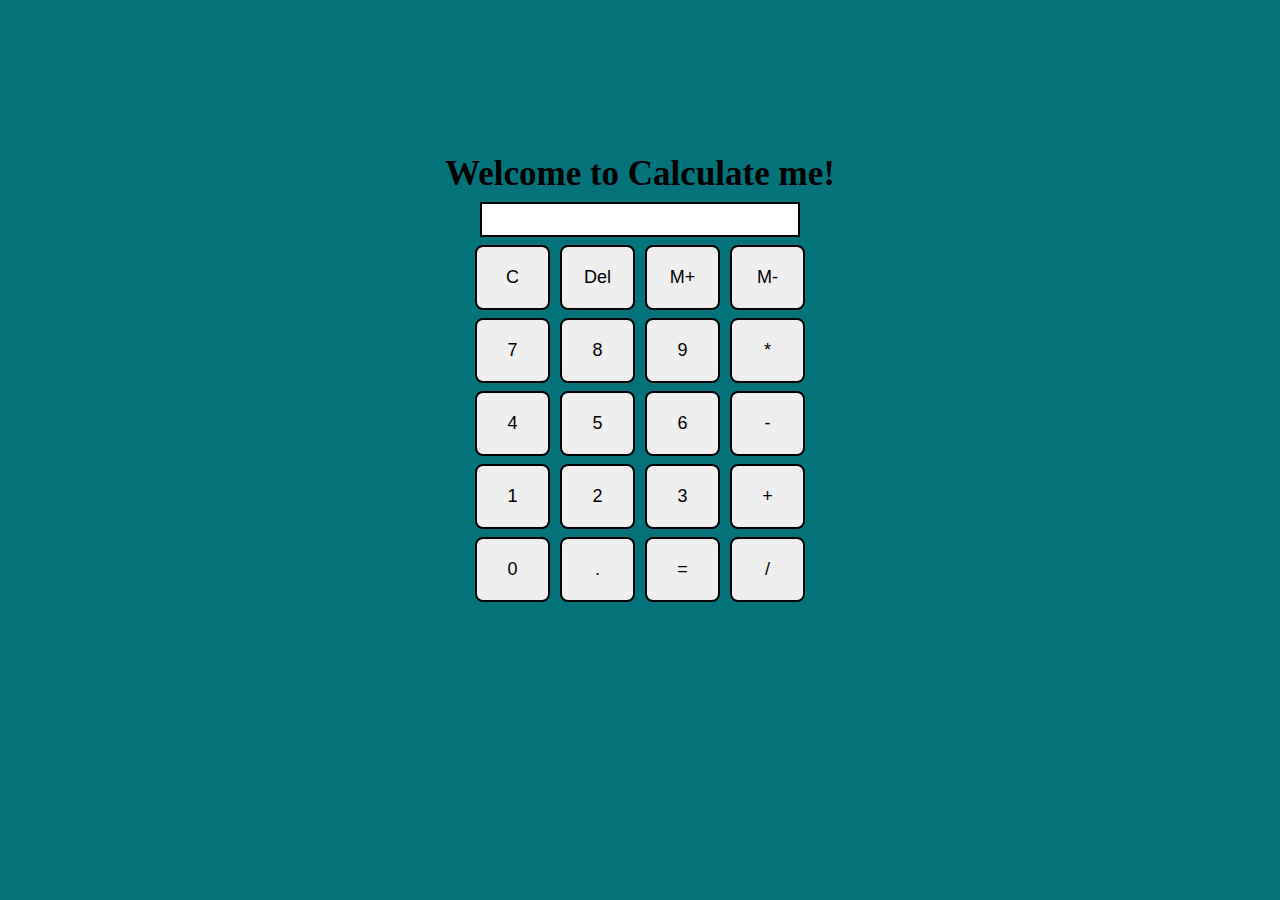
<file: index.html>
<!DOCTYPE html>
<html lang="en">
  <head>
    <meta charset="UTF-8" />
    <meta http-equiv="X-UA-Compatible" content="IE=edge" />
    <meta name="viewport" content="width=device-width, initial-scale=1.0" />
    <title>Calculator</title>
    <link href="style.css" rel="stylesheet" type="text/css" />
    <script src="script.js"></script>
  </head>
  <body class ="bg-color">
    <div style="margin-top: 12%">
      <h1 style="font-size: 35px; text-align: center;">Welcome to Calculate me!</h1>
      <div style="text-align: center">
        <div class="row">
          <input class="input" type="text" />
        </div>
        <div class="row">
          <button class="button">C</button>
          <button class="button">Del</button>
          <button class="button">M+</button>
          <button class="button">M-</button>
        </div>
        <div class="row">
          <button class="button">7</button>
          <button class="button">8</button>
          <button class="button">9</button>
          <button class="button">*</button>
        </div>
        <div class="row">
          <button class="button">4</button>
          <button class="button">5</button>
          <button class="button">6</button>
          <button class="button">-</button>
        </div>
        <div class="row">
          <button class="button">1</button>
          <button class="button">2</button>
          <button class="button">3</button>
          <button class="button">+</button>
        </div>
        <div class="row">
          <button class="button">0</button>
          <button class="button">.</button>
          <button class="button">=</button>
          <button class="button">/</button>
        </div>
      </div>
    </div>
  </body>
</html>
</file>
<file: style.css>
*{
    margin:0;
    padding:0;
    box-sizing: border-box;
}


.button{
    padding:20px;
    margin: 0 3px;
    border: 2px solid black;
    border-radius: 8px;
    cursor: pointer;
    width: 75px;
    font-size: large;
}

.button:hover{
    background-color: rgb(190, 190, 190);
}

.button:active{
    background-color: gray;
}

.row{
    margin-top: 8px;
    margin-bottom: 8px;
}

.input{
    margin:0 ;
    padding :6px 28px;
    border: 2px solid black;
    width: 320px;
    height: 35px;
    font-size: large;
}

.bg-color {
    /* background: linear-gradient(90deg, rgba(131,58,180,1) 0%, rgba(29,191,253,1) 50%, rgba(252,176,69,1) 100%); */
    /* background: linear-gradient(to right, rgb(182, 244, 146), rgb(51, 139, 147)); */
    /* background: #53a8b6; */
    background: #05737a;



}
</file>
